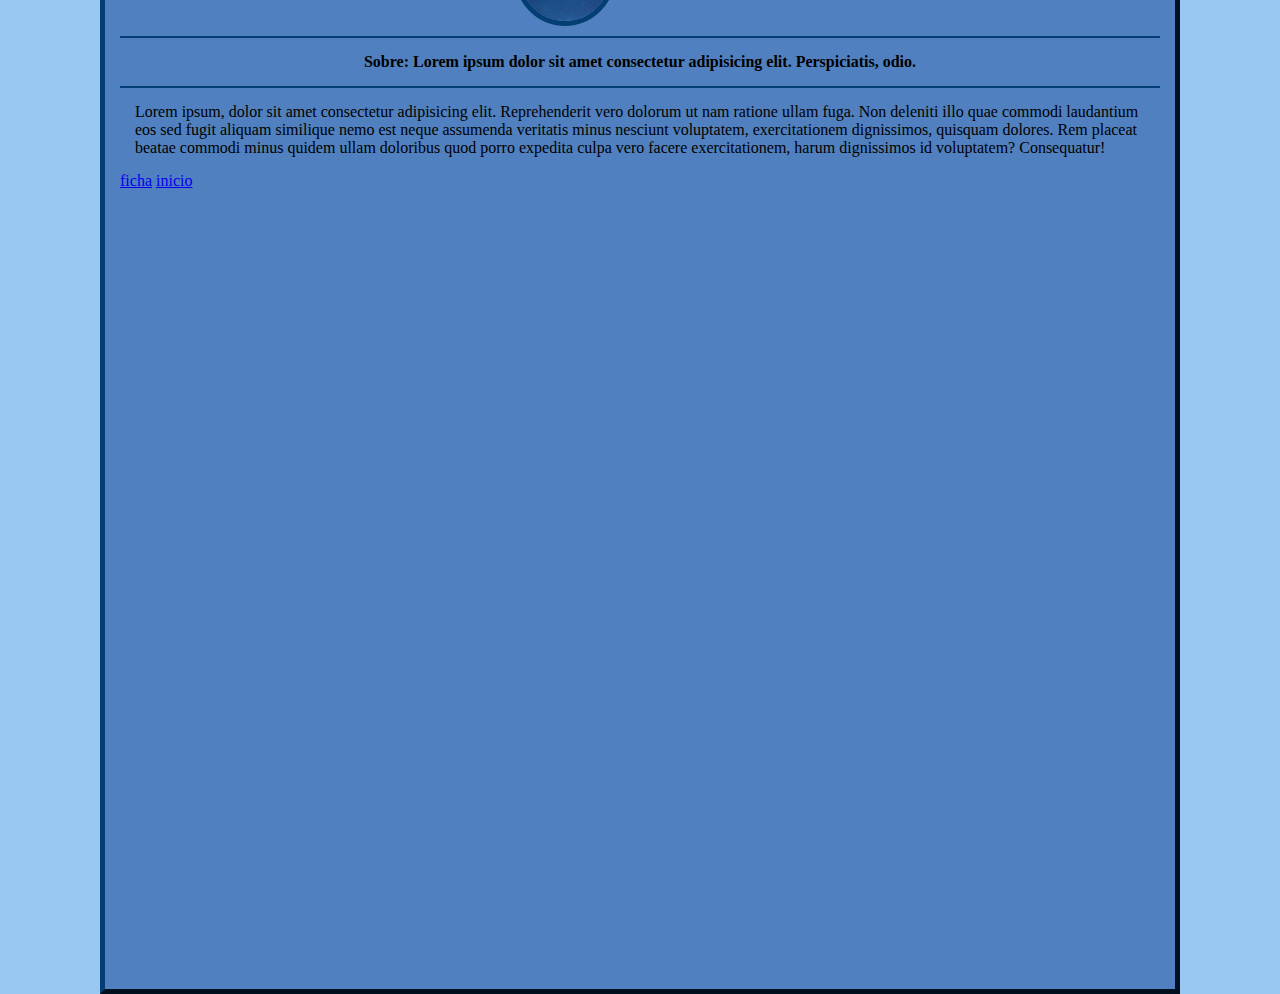
<file: vsc/rp3.html>
<!DOCTYPE html>
<html lang="en">
<head>
    <meta charset="UTF-8">
    <meta name="viewport" content="width=device-width, initial-scale=1.0">
    <title>terceiro</title>
    <link rel="stylesheet" type="text/css" href="rp3.css">
</head>
<body background="img/mar.png">
    <div class="conteiner">
        <header>
            <img class="icone" src="img\borboleta.jpg">
            <h1>marmidia</h1>
        </header>
        <section>
            <h4 class="sobre"> Sobre: Lorem ipsum dolor sit amet consectetur adipisicing elit. Perspiciatis, odio.</h4>
            <p class="texto">Lorem ipsum, dolor sit amet consectetur adipisicing elit. Reprehenderit vero dolorum ut nam ratione ullam fuga. Non deleniti illo quae commodi laudantium eos sed fugit aliquam similique nemo est neque assumenda veritatis minus nesciunt voluptatem, exercitationem dignissimos, quisquam dolores. Rem placeat beatae commodi minus quidem ullam doloribus quod porro expedita culpa vero facere exercitationem, harum dignissimos id voluptatem? Consequatur!</p>
        </section>
        <a href="#">ficha</a>
        <a href="index.html">inicio</a>
    </div>
</body>
</html>
</file>
<file: vsc/rp3.css>
*{
    padding: 0px;
    margin: 0px;
}
body{
    display: flex;
    justify-content: center;
    align-items: center;
    height: 100vh;
    background-color: #99C8F2;
}
.conteiner{
    padding: 15px;
    margin: 10px;
    height: 100cap;
    width: 100cap;
    border: 5px outset #033F73;
    background-color: #5080BF;
    margin: 100px;
}
.icone{
    float: left;
    border-radius: 50%;
    border: 5px solid #033F73;
    height: 90px;
    width: 90px;
    margin-right: 15px;
}
.sobre{
    display: flex;
    justify-content: center;
    padding: 15px;
    border-bottom: 2px solid #033f73;
}
.texto{
    padding: 15px;
}
.base{
    display: flex;
    justify-content: center;
    align-items: center;
    padding: 5px 5px;
    font-size: 18px;
    background-color: #a2ccf1;
    opacity: 51%;
}
.link{
    display: flex;
    justify-content: center;
    border-bottom: 1px solid #173C13;
    border-top: #173C13 1px solid;
    color: #173C13;
}
header{
    display: flex;
    align-items: center;
    justify-content: center;
    padding-bottom: 10px;
    border-bottom: 2px solid #033F73;
}
</file>
